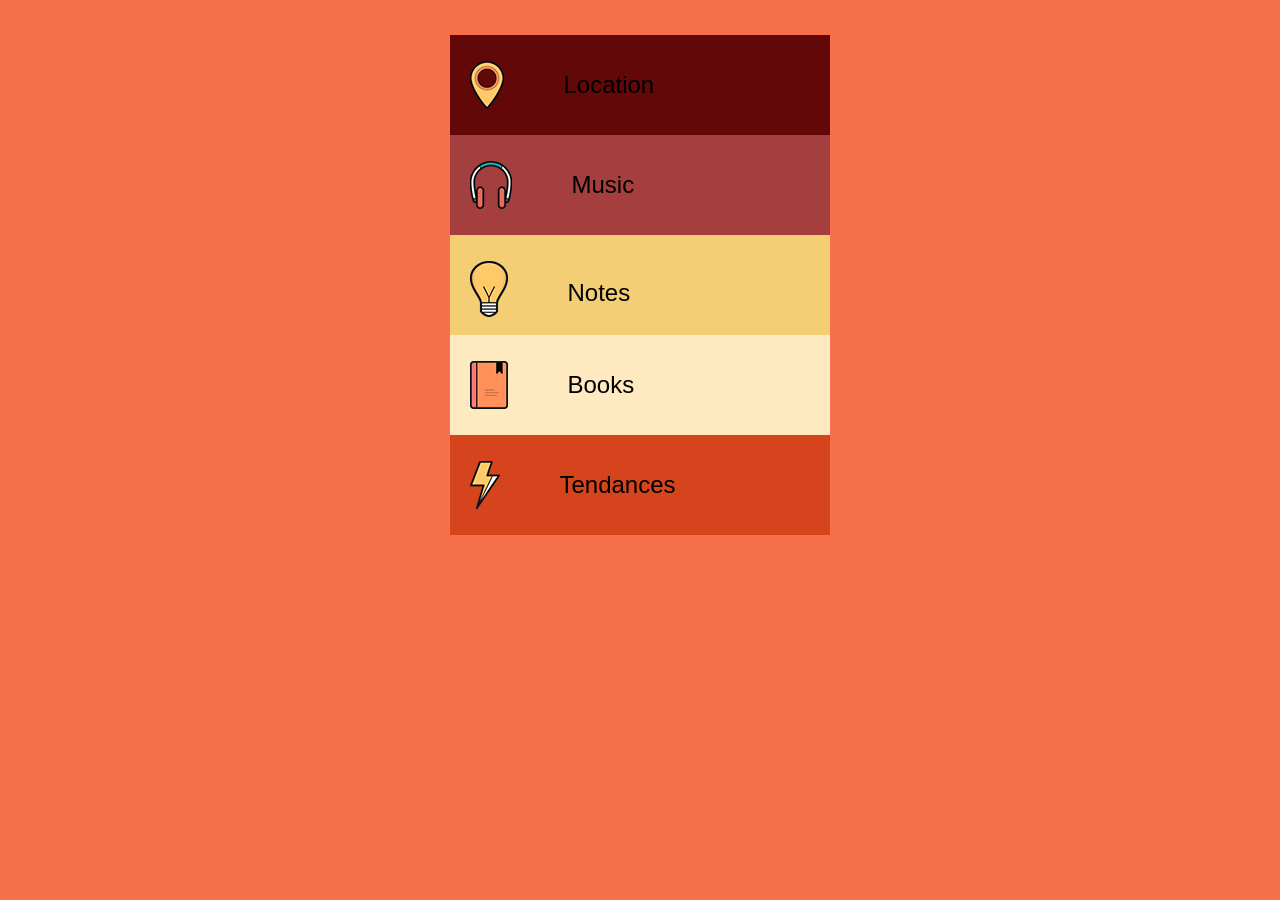
<file: index.html>
<!DOCTYPE html>
<html>
<head>
    <meta charset="utf-8">
    <title>Flat Accordion</title>
    <link rel="stylesheet" href="assets/css/normalize.css">
    <link rel="stylesheet" href="assets/css/style.css">
</head>
<body>
<main class="container">
    <section>

        <button class="accordion location">
            <img class="image" src="assets/img/location-pin.png" alt="location-pin">
            <h3 class="title">Location</h3>
        </button>
        <section class="accordion-content">
            <div class="panel location-panel shadow">
                <p class="panel-text">
                    It is a long established fact that a reader will be distracted by the readable
                    content of a page when looking at its layout. The point of using Lorem Ipsum is
                    that it has a more-or-less normal distribution of letters, as opposed to using
                </p>
            </div>
        </section>
    </section>

    <section>
        <button class="accordion music">
            <img class="image" src="assets/img/headphones.png" alt="headphones">
            <h3 class="title">Music</h3>
        </button>
        <section class="accordion-content">
            <div class="panel music-panel shadow">
                <p class="panel-text">
                    It is a long established fact that a reader will be distracted by the readable
                    content of a page when looking at its layout. The point of using Lorem Ipsum is
                    that it has a more-or-less normal distribution of letters, as opposed to using
                </p>
            </div>
        </section>

    </section>

    <section>
        <button class="accordion notes">
            <img class="image" src="assets/img/lightbulb.png" alt="lightbulb">
            <h3 class="title">Notes</h3>
        </button>
        <section class="accordion-content">
            <div class="panel notes-panel shadow">
                <p class="panel-text">
                    It is a long established fact that a reader will be distracted by the readable
                    content of a page when looking at its layout. The point of using Lorem Ipsum is
                    that it has a more-or-less normal distribution of letters, as opposed to using
                </p>
            </div>
        </section>
    </section>

    <section>
        <button class="accordion books">
            <img class="image" src="assets/img/bookmarks.png" alt="bookmarks">
            <h3 class="title">Books</h3>
        </button>
        <section class="accordion-content">
            <div class="panel books-panel shadow">
                <p class="panel-text">
                    It is a long established fact that a reader will be distracted by the readable
                    content of a page when looking at its layout. The point of using Lorem Ipsum is
                    that it has a more-or-less normal distribution of letters, as opposed to using
                </p>
            </div>
        </section>
    </section>

    <section>
        <button class="accordion tendances">
            <img class="image" src="assets/img/lightning-bolt.png" alt="lightning-bolt">
            <h3 class="title">Tendances</h3>
        </button>
        <section class="accordion-content">
            <div class="panel tendances-panel shadow">
                <p class="panel-text">
                    It is a long established fact that a reader will be distracted by the readable
                    content of a page when looking at its layout. The point of using Lorem Ipsum is
                    that it has a more-or-less normal distribution of letters, as opposed to using
                </p>
            </div>
        </section>
    </section>
</main>
<script src="assets/js/script.js"></script>
</body>
</html>
</file>
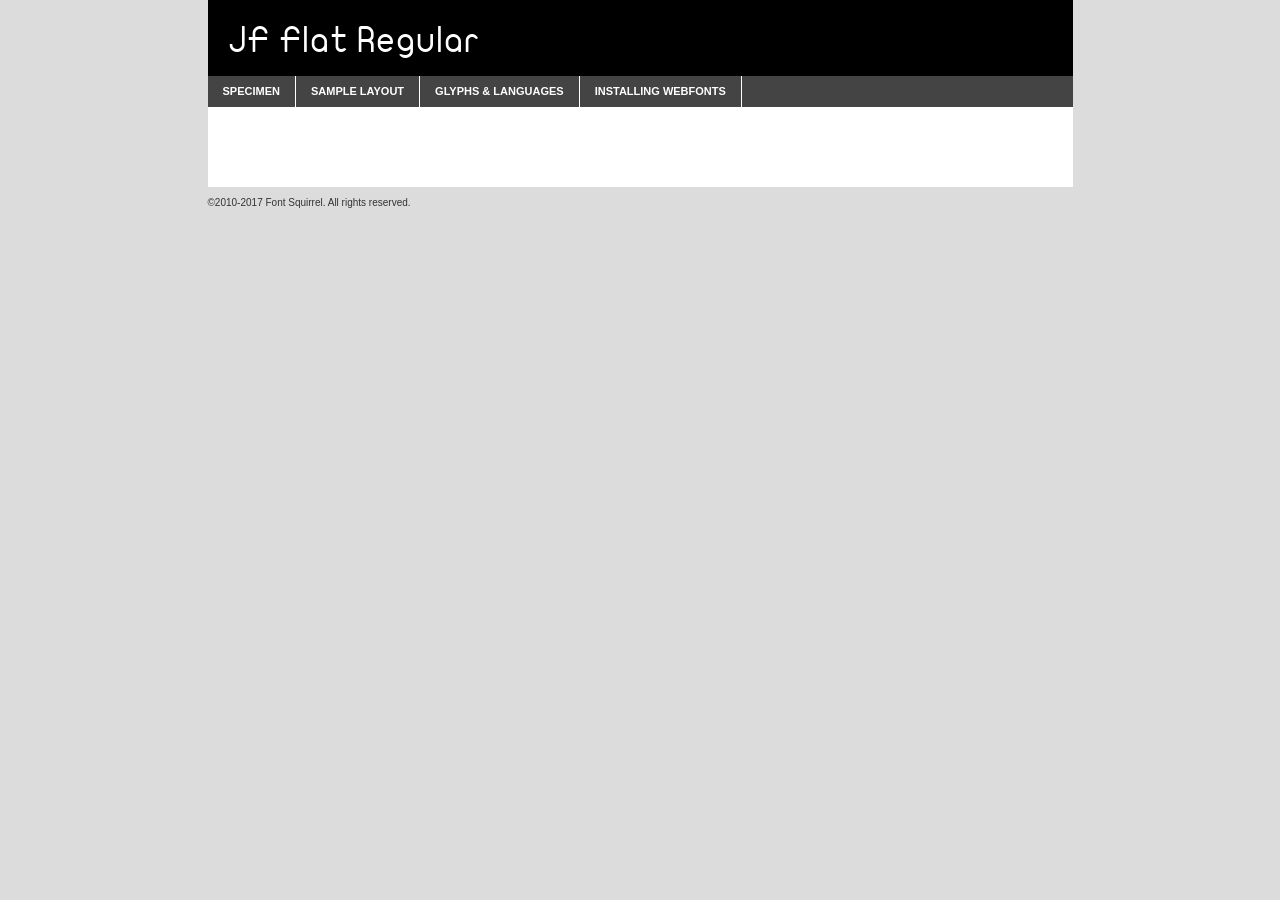
<file: assets/fonts/jf-flat-regular-demo.html>
<!DOCTYPE html PUBLIC "-//W3C//DTD XHTML 1.0 Transitional//EN"
	"http://www.w3.org/TR/xhtml1/DTD/xhtml1-transitional.dtd">

<html xmlns="http://www.w3.org/1999/xhtml" xml:lang="en" lang="en">
<head>
	<meta http-equiv="Content-Type" content="text/html; charset=utf-8" />
	<script src="http://ajax.googleapis.com/ajax/libs/jquery/1.7.2/jquery.min.js" type="text/javascript" charset="utf-8"></script>
	<script type="text/javascript">
	(function($){$.fn.easyTabs=function(option){var param=jQuery.extend({fadeSpeed:"fast",defaultContent:1,activeClass:'active'},option);$(this).each(function(){var thisId="#"+this.id;if(param.defaultContent==''){param.defaultContent=1;}
	if(typeof param.defaultContent=="number")
	{var defaultTab=$(thisId+" .tabs li:eq("+(param.defaultContent-1)+") a").attr('href').substr(1);}else{var defaultTab=param.defaultContent;}
	$(thisId+" .tabs li a").each(function(){var tabToHide=$(this).attr('href').substr(1);$("#"+tabToHide).addClass('easytabs-tab-content');});hideAll();changeContent(defaultTab);function hideAll(){$(thisId+" .easytabs-tab-content").hide();}
	function changeContent(tabId){hideAll();$(thisId+" .tabs li").removeClass(param.activeClass);$(thisId+" .tabs li a[href=#"+tabId+"]").closest('li').addClass(param.activeClass);if(param.fadeSpeed!="none")
	{$(thisId+" #"+tabId).fadeIn(param.fadeSpeed);}else{$(thisId+" #"+tabId).show();}}
	$(thisId+" .tabs li").click(function(){var tabId=$(this).find('a').attr('href').substr(1);changeContent(tabId);return false;});});}})(jQuery);
	</script>
	<link rel="stylesheet" href="specimen_files/specimen_stylesheet.css" type="text/css" charset="utf-8" />
	<link rel="stylesheet" href="stylesheet.css" type="text/css" charset="utf-8" />

	<style type="text/css">
					body{
				font-family: 'jf_flatregular';
							}
		</style>

	<title>JF Flat Regular Specimen</title>
	
	
	<script type="text/javascript" charset="utf-8">
		$(document).ready(function() {
			$('#container').easyTabs({defaultContent:1});
		});
	</script>
</head>

<body>
<div id="container">
	<div id="header">
		JF Flat Regular	</div>
	<ul class="tabs">
		<li><a href="#specimen">Specimen</a></li>
		<li><a href="#layout">Sample Layout</a></li>
				<li><a href="#glyphs">Glyphs &amp; Languages</a></li>
		<li><a href="#installing">Installing Webfonts</a></li>
		
	</ul>
	
	<div id="main_content">

		
			<div id="specimen">
		
				<div class="section">
					<div class="grid12 firstcol">
						<div class="huge">AaBb</div>
					</div>
				</div>
		
				<div class="section">
					<div class="glyph_range">A&#x200B;B&#x200b;C&#x200b;D&#x200b;E&#x200b;F&#x200b;G&#x200b;H&#x200b;I&#x200b;J&#x200b;K&#x200b;L&#x200b;M&#x200b;N&#x200b;O&#x200b;P&#x200b;Q&#x200b;R&#x200b;S&#x200b;T&#x200b;U&#x200b;V&#x200b;W&#x200b;X&#x200b;Y&#x200b;Z&#x200b;a&#x200b;b&#x200b;c&#x200b;d&#x200b;e&#x200b;f&#x200b;g&#x200b;h&#x200b;i&#x200b;j&#x200b;k&#x200b;l&#x200b;m&#x200b;n&#x200b;o&#x200b;p&#x200b;q&#x200b;r&#x200b;s&#x200b;t&#x200b;u&#x200b;v&#x200b;w&#x200b;x&#x200b;y&#x200b;z&#x200b;1&#x200b;2&#x200b;3&#x200b;4&#x200b;5&#x200b;6&#x200b;7&#x200b;8&#x200b;9&#x200b;0&#x200b;&amp;&#x200b;.&#x200b;,&#x200b;?&#x200b;!&#x200b;&#64;&#x200b;(&#x200b;)&#x200b;#&#x200b;$&#x200b;%&#x200b;*&#x200b;+&#x200b;-&#x200b;=&#x200b;:&#x200b;;</div>
				</div>
				<div class="section">
					<div class="grid12 firstcol">
						<table class="sample_table">
							<tr><td>10</td><td class="size10">abcdefghijklmnopqrstuvwxyzABCDEFGHIJKLMNOPQRSTUVWXYZ0123456789abcdefghijklmnopqrstuvwxyzABCDEFGHIJKLMNOPQRSTUVWXYZ0123456789abcdefghijklmnopqrstuvwxyzABCDEFGHIJKLMNOPQRSTUVWXYZ</td></tr>
							<tr><td>11</td><td class="size11">abcdefghijklmnopqrstuvwxyzABCDEFGHIJKLMNOPQRSTUVWXYZ0123456789abcdefghijklmnopqrstuvwxyzABCDEFGHIJKLMNOPQRSTUVWXYZ0123456789abcdefghijklmnopqrstuvwxyzABCDEFGHIJKLMNOPQRSTUVWXYZ</td></tr>
							<tr><td>12</td><td class="size12">abcdefghijklmnopqrstuvwxyzABCDEFGHIJKLMNOPQRSTUVWXYZ0123456789abcdefghijklmnopqrstuvwxyzABCDEFGHIJKLMNOPQRSTUVWXYZ0123456789abcdefghijklmnopqrstuvwxyzABCDEFGHIJKLMNOPQRSTUVWXYZ</td></tr>
							<tr><td>13</td><td class="size13">abcdefghijklmnopqrstuvwxyzABCDEFGHIJKLMNOPQRSTUVWXYZ0123456789abcdefghijklmnopqrstuvwxyzABCDEFGHIJKLMNOPQRSTUVWXYZ0123456789abcdefghijklmnopqrstuvwxyzABCDEFGHIJKLMNOPQRSTUVWXYZ</td></tr>
							<tr><td>14</td><td class="size14">abcdefghijklmnopqrstuvwxyzABCDEFGHIJKLMNOPQRSTUVWXYZ0123456789abcdefghijklmnopqrstuvwxyzABCDEFGHIJKLMNOPQRSTUVWXYZ0123456789abcdefghijklmnopqrstuvwxyzABCDEFGHIJKLMNOPQRSTUVWXYZ</td></tr>
							<tr><td>16</td><td class="size16">abcdefghijklmnopqrstuvwxyzABCDEFGHIJKLMNOPQRSTUVWXYZ0123456789abcdefghijklmnopqrstuvwxyzABCDEFGHIJKLMNOPQRSTUVWXYZ</td></tr>
							<tr><td>18</td><td class="size18">abcdefghijklmnopqrstuvwxyzABCDEFGHIJKLMNOPQRSTUVWXYZ0123456789abcdefghijklmnopqrstuvwxyzABCDEFGHIJKLMNOPQRSTUVWXYZ</td></tr>
							<tr><td>20</td><td class="size20">abcdefghijklmnopqrstuvwxyzABCDEFGHIJKLMNOPQRSTUVWXYZ0123456789abcdefghijklmnopqrstuvwxyzABCDEFGHIJKLMNOPQRSTUVWXYZ</td></tr>
							<tr><td>24</td><td class="size24">abcdefghijklmnopqrstuvwxyzABCDEFGHIJKLMNOPQRSTUVWXYZ0123456789abcdefghijklmnopqrstuvwxyzABCDEFGHIJKLMNOPQRSTUVWXYZ</td></tr>
							<tr><td>30</td><td class="size30">abcdefghijklmnopqrstuvwxyzABCDEFGHIJKLMNOPQRSTUVWXYZ0123456789abcdefghijklmnopqrstuvwxyzABCDEFGHIJKLMNOPQRSTUVWXYZ</td></tr>
							<tr><td>36</td><td class="size36">abcdefghijklmnopqrstuvwxyzABCDEFGHIJKLMNOPQRSTUVWXYZ0123456789abcdefghijklmnopqrstuvwxyzABCDEFGHIJKLMNOPQRSTUVWXYZ</td></tr>
							<tr><td>48</td><td class="size48">abcdefghijklmnopqrstuvwxyzABCDEFGHIJKLMNOPQRSTUVWXYZ0123456789abcdefghijklmnopqrstuvwxyzABCDEFGHIJKLMNOPQRSTUVWXYZ</td></tr>
							<tr><td>60</td><td class="size60">abcdefghijklmnopqrstuvwxyzABCDEFGHIJKLMNOPQRSTUVWXYZ0123456789abcdefghijklmnopqrstuvwxyzABCDEFGHIJKLMNOPQRSTUVWXYZ</td></tr>
							<tr><td>72</td><td class="size72">abcdefghijklmnopqrstuvwxyzABCDEFGHIJKLMNOPQRSTUVWXYZ0123456789abcdefghijklmnopqrstuvwxyzABCDEFGHIJKLMNOPQRSTUVWXYZ</td></tr>
							<tr><td>90</td><td class="size90">abcdefghijklmnopqrstuvwxyzABCDEFGHIJKLMNOPQRSTUVWXYZ0123456789abcdefghijklmnopqrstuvwxyzABCDEFGHIJKLMNOPQRSTUVWXYZ</td></tr>
						</table>
				
					</div>
			
				</div>
		
		
		
								<div class="section" id="bodycomparison">


										<div id="xheight">
				<div class="fontbody">&#x25FC;&#x25FC;&#x25FC;&#x25FC;&#x25FC;&#x25FC;&#x25FC;&#x25FC;&#x25FC;&#x25FC;&#x25FC;&#x25FC;&#x25FC;&#x25FC;&#x25FC;&#x25FC;&#x25FC;&#x25FC;&#x25FC;&#x25FC;&#x25FC;&#x25FC;&#x25FC;&#x25FC;&#x25FC;&#x25FC;&#x25FC;&#x25FC;&#x25FC;&#x25FC;&#x25FC;&#x25FC;&#x25FC;&#x25FC;&#x25FC;&#x25FC;&#x25FC;&#x25FC;&#x25FC;&#x25FC;&#x25FC;&#x25FC;&#x25FC;&#x25FC;&#x25FC;&#x25FC;&#x25FC;&#x25FC;&#x25FC;&#x25FC;&#x25FC;&#x25FC;&#x25FC;&#x25FC;&#x25FC;&#x25FC;&#x25FC;&#x25FC;&#x25FC;&#x25FC;&#x25FC;&#x25FC;&#x25FC;&#x25FC;&#x25FC;&#x25FC;&#x25FC;&#x25FC;&#x25FC;&#x25FC;&#x25FC;&#x25FC;&#x25FC;&#x25FC;&#x25FC;&#x25FC;&#x25FC;&#x25FC;&#x25FC;&#x25FC;&#x25FC;&#x25FC;&#x25FC;&#x25FC;&#x25FC;&#x25FC;&#x25FC;&#x25FC;&#x25FC;&#x25FC;&#x25FC;&#x25FC;&#x25FC;&#x25FC;&#x25FC;&#x25FC;&#x25FC;&#x25FC;&#x25FC;body</div><div class="arialbody">body</div><div class="verdanabody">body</div><div class="georgiabody">body</div></div>
										<div class="fontbody" style="z-index:1">
											body<span>JF Flat Regular</span>
										</div>
										<div class="arialbody" style="z-index:1">
											body<span>Arial</span>
										</div>
										<div class="verdanabody" style="z-index:1">
											body<span>Verdana</span>
										</div>
										<div class="georgiabody" style="z-index:1">
											body<span>Georgia</span>
										</div>



								</div>
		
		
				<div class="section psample psample_row1" id="">
					
					<div class="grid2 firstcol">
						<p class="size10"><span>10.</span>Aenean lacinia bibendum nulla sed consectetur. Fusce dapibus, tellus ac cursus commodo, tortor mauris condimentum nibh, ut fermentum massa justo sit amet risus. Nullam id dolor id nibh ultricies vehicula ut id elit. Cum sociis natoque penatibus et magnis dis parturient montes, nascetur ridiculus mus. Nulla vitae elit libero, a pharetra augue.</p>
			
					</div>
					<div class="grid3">
						<p class="size11"><span>11.</span>Aenean lacinia bibendum nulla sed consectetur. Fusce dapibus, tellus ac cursus commodo, tortor mauris condimentum nibh, ut fermentum massa justo sit amet risus. Nullam id dolor id nibh ultricies vehicula ut id elit. Cum sociis natoque penatibus et magnis dis parturient montes, nascetur ridiculus mus. Nulla vitae elit libero, a pharetra augue.</p>
			
					</div>
					<div class="grid3">
						<p class="size12"><span>12.</span>Aenean lacinia bibendum nulla sed consectetur. Fusce dapibus, tellus ac cursus commodo, tortor mauris condimentum nibh, ut fermentum massa justo sit amet risus. Nullam id dolor id nibh ultricies vehicula ut id elit. Cum sociis natoque penatibus et magnis dis parturient montes, nascetur ridiculus mus. Nulla vitae elit libero, a pharetra augue.</p>
			
					</div>
					<div class="grid4">
						<p class="size13"><span>13.</span>Aenean lacinia bibendum nulla sed consectetur. Fusce dapibus, tellus ac cursus commodo, tortor mauris condimentum nibh, ut fermentum massa justo sit amet risus. Nullam id dolor id nibh ultricies vehicula ut id elit. Cum sociis natoque penatibus et magnis dis parturient montes, nascetur ridiculus mus. Nulla vitae elit libero, a pharetra augue.</p>
			
					</div>
					<div class="white_blend"></div>
					
				</div>
				<div class="section psample psample_row2" id="">
					<div class="grid3 firstcol">
						<p class="size14"><span>14.</span>Aenean lacinia bibendum nulla sed consectetur. Fusce dapibus, tellus ac cursus commodo, tortor mauris condimentum nibh, ut fermentum massa justo sit amet risus. Nullam id dolor id nibh ultricies vehicula ut id elit. Cum sociis natoque penatibus et magnis dis parturient montes, nascetur ridiculus mus. Nulla vitae elit libero, a pharetra augue.</p>
			
					</div>
					<div class="grid4">
						<p class="size16"><span>16.</span>Aenean lacinia bibendum nulla sed consectetur. Fusce dapibus, tellus ac cursus commodo, tortor mauris condimentum nibh, ut fermentum massa justo sit amet risus. Nullam id dolor id nibh ultricies vehicula ut id elit. Cum sociis natoque penatibus et magnis dis parturient montes, nascetur ridiculus mus. Nulla vitae elit libero, a pharetra augue.</p>
			
					</div>
					<div class="grid5">
						<p class="size18"><span>18.</span>Aenean lacinia bibendum nulla sed consectetur. Fusce dapibus, tellus ac cursus commodo, tortor mauris condimentum nibh, ut fermentum massa justo sit amet risus. Nullam id dolor id nibh ultricies vehicula ut id elit. Cum sociis natoque penatibus et magnis dis parturient montes, nascetur ridiculus mus. Nulla vitae elit libero, a pharetra augue.</p>
			
					</div>

					<div class="white_blend"></div>

				</div>
				
				<div class="section psample psample_row3" id="">
					<div class="grid5 firstcol">
						<p class="size20"><span>20.</span>Aenean lacinia bibendum nulla sed consectetur. Fusce dapibus, tellus ac cursus commodo, tortor mauris condimentum nibh, ut fermentum massa justo sit amet risus. Nullam id dolor id nibh ultricies vehicula ut id elit. Cum sociis natoque penatibus et magnis dis parturient montes, nascetur ridiculus mus. Nulla vitae elit libero, a pharetra augue.</p>
					</div>
					<div class="grid7">
						<p class="size24"><span>24.</span>Aenean lacinia bibendum nulla sed consectetur. Fusce dapibus, tellus ac cursus commodo, tortor mauris condimentum nibh, ut fermentum massa justo sit amet risus. Nullam id dolor id nibh ultricies vehicula ut id elit. Cum sociis natoque penatibus et magnis dis parturient montes, nascetur ridiculus mus. Nulla vitae elit libero, a pharetra augue.</p>
					</div>
					
					<div class="white_blend"></div>
					
				</div>
				
				<div class="section psample psample_row4" id="">
					<div class="grid12 firstcol">
						<p class="size30"><span>30.</span>Aenean lacinia bibendum nulla sed consectetur. Fusce dapibus, tellus ac cursus commodo, tortor mauris condimentum nibh, ut fermentum massa justo sit amet risus. Nullam id dolor id nibh ultricies vehicula ut id elit. Cum sociis natoque penatibus et magnis dis parturient montes, nascetur ridiculus mus. Nulla vitae elit libero, a pharetra augue.</p>
					</div>
					<div class="white_blend"></div>
					
				</div>
				
				
				
				<div class="section psample psample_row1 fullreverse">
					<div class="grid2 firstcol">
						<p class="size10"><span>10.</span>Aenean lacinia bibendum nulla sed consectetur. Fusce dapibus, tellus ac cursus commodo, tortor mauris condimentum nibh, ut fermentum massa justo sit amet risus. Nullam id dolor id nibh ultricies vehicula ut id elit. Cum sociis natoque penatibus et magnis dis parturient montes, nascetur ridiculus mus. Nulla vitae elit libero, a pharetra augue.</p>
			
					</div>
					<div class="grid3">
						<p class="size11"><span>11.</span>Aenean lacinia bibendum nulla sed consectetur. Fusce dapibus, tellus ac cursus commodo, tortor mauris condimentum nibh, ut fermentum massa justo sit amet risus. Nullam id dolor id nibh ultricies vehicula ut id elit. Cum sociis natoque penatibus et magnis dis parturient montes, nascetur ridiculus mus. Nulla vitae elit libero, a pharetra augue.</p>
			
					</div>
					<div class="grid3">
						<p class="size12"><span>12.</span>Aenean lacinia bibendum nulla sed consectetur. Fusce dapibus, tellus ac cursus commodo, tortor mauris condimentum nibh, ut fermentum massa justo sit amet risus. Nullam id dolor id nibh ultricies vehicula ut id elit. Cum sociis natoque penatibus et magnis dis parturient montes, nascetur ridiculus mus. Nulla vitae elit libero, a pharetra augue.</p>
			
					</div>
					<div class="grid4">
						<p class="size13"><span>13.</span>Aenean lacinia bibendum nulla sed consectetur. Fusce dapibus, tellus ac cursus commodo, tortor mauris condimentum nibh, ut fermentum massa justo sit amet risus. Nullam id dolor id nibh ultricies vehicula ut id elit. Cum sociis natoque penatibus et magnis dis parturient montes, nascetur ridiculus mus. Nulla vitae elit libero, a pharetra augue.</p>
			
					</div>
					<div class="black_blend"></div>
					
				</div>
				
				<div class="section psample psample_row2 fullreverse">
					<div class="grid3 firstcol">
						<p class="size14"><span>14.</span>Aenean lacinia bibendum nulla sed consectetur. Fusce dapibus, tellus ac cursus commodo, tortor mauris condimentum nibh, ut fermentum massa justo sit amet risus. Nullam id dolor id nibh ultricies vehicula ut id elit. Cum sociis natoque penatibus et magnis dis parturient montes, nascetur ridiculus mus. Nulla vitae elit libero, a pharetra augue.</p>
			
					</div>
					<div class="grid4">
						<p class="size16"><span>16.</span>Aenean lacinia bibendum nulla sed consectetur. Fusce dapibus, tellus ac cursus commodo, tortor mauris condimentum nibh, ut fermentum massa justo sit amet risus. Nullam id dolor id nibh ultricies vehicula ut id elit. Cum sociis natoque penatibus et magnis dis parturient montes, nascetur ridiculus mus. Nulla vitae elit libero, a pharetra augue.</p>
			
					</div>
					<div class="grid5">
						<p class="size18"><span>18.</span>Aenean lacinia bibendum nulla sed consectetur. Fusce dapibus, tellus ac cursus commodo, tortor mauris condimentum nibh, ut fermentum massa justo sit amet risus. Nullam id dolor id nibh ultricies vehicula ut id elit. Cum sociis natoque penatibus et magnis dis parturient montes, nascetur ridiculus mus. Nulla vitae elit libero, a pharetra augue.</p>
			
					</div>
					<div class="black_blend"></div>

				</div>
				
				<div class="section psample fullreverse psample_row3" id="">
					<div class="grid5 firstcol">
						<p class="size20"><span>20.</span>Aenean lacinia bibendum nulla sed consectetur. Fusce dapibus, tellus ac cursus commodo, tortor mauris condimentum nibh, ut fermentum massa justo sit amet risus. Nullam id dolor id nibh ultricies vehicula ut id elit. Cum sociis natoque penatibus et magnis dis parturient montes, nascetur ridiculus mus. Nulla vitae elit libero, a pharetra augue.</p>
					</div>
					<div class="grid7">
						<p class="size24"><span>24.</span>Aenean lacinia bibendum nulla sed consectetur. Fusce dapibus, tellus ac cursus commodo, tortor mauris condimentum nibh, ut fermentum massa justo sit amet risus. Nullam id dolor id nibh ultricies vehicula ut id elit. Cum sociis natoque penatibus et magnis dis parturient montes, nascetur ridiculus mus. Nulla vitae elit libero, a pharetra augue.</p>
					</div>
					
					<div class="black_blend"></div>
					
				</div>
				
				<div class="section psample fullreverse psample_row4" id="" style="border-bottom: 20px #000 solid;">
					<div class="grid12 firstcol">
						<p class="size30"><span>30.</span>Aenean lacinia bibendum nulla sed consectetur. Fusce dapibus, tellus ac cursus commodo, tortor mauris condimentum nibh, ut fermentum massa justo sit amet risus. Nullam id dolor id nibh ultricies vehicula ut id elit. Cum sociis natoque penatibus et magnis dis parturient montes, nascetur ridiculus mus. Nulla vitae elit libero, a pharetra augue.</p>
					</div>
					<div class="black_blend"></div>
					
				</div>
				
				
				
				
			</div>
			
			<div id="layout">
				
				<div class="section">
					
					<div class="grid12 firstcol">
						<h1>Lorem Ipsum Dolor</h1>
						<h2>Etiam porta sem malesuada magna mollis euismod</h2>
						
						<p class="byline">By <a href="#link">Aenean Lacinia</a></p>
					</div>
				</div>
				<div class="section">
					<div class="grid8 firstcol">
						<p class="large">Donec sed odio dui. Morbi leo risus, porta ac consectetur ac, vestibulum at eros. Fusce dapibus, tellus ac cursus commodo, tortor mauris condimentum nibh, ut fermentum massa justo sit amet risus. </p>

						
						<h3>Pellentesque ornare sem</h3>

						<p>Maecenas sed diam eget risus varius blandit sit amet non magna. Maecenas faucibus mollis interdum. Donec ullamcorper nulla non metus auctor fringilla. Nullam id dolor id nibh ultricies vehicula ut id elit. Nullam id dolor id nibh ultricies vehicula ut id elit. </p>

						<p>Aenean eu leo quam. Pellentesque ornare sem lacinia quam venenatis vestibulum. Lorem ipsum dolor sit amet, consectetur adipiscing elit. Cum sociis natoque penatibus et magnis dis parturient montes, nascetur ridiculus mus. </p>

						<p>Nulla vitae elit libero, a pharetra augue. Praesent commodo cursus magna, vel scelerisque nisl consectetur et. Aenean lacinia bibendum nulla sed consectetur. </p>

						<p>Nullam quis risus eget urna mollis ornare vel eu leo. Nullam quis risus eget urna mollis ornare vel eu leo. Maecenas sed diam eget risus varius blandit sit amet non magna. Donec ullamcorper nulla non metus auctor fringilla. </p>

						<h3>Cras mattis consectetur</h3>

						<p>Aenean eu leo quam. Pellentesque ornare sem lacinia quam venenatis vestibulum. Aenean lacinia bibendum nulla sed consectetur. Integer posuere erat a ante venenatis dapibus posuere velit aliquet. Cras mattis consectetur purus sit amet fermentum. </p>

						<p>Nullam id dolor id nibh ultricies vehicula ut id elit. Nullam quis risus eget urna mollis ornare vel eu leo. Cras mattis consectetur purus sit amet fermentum.</p>
					</div>
					
					<div class="grid4 sidebar">
						
						<div class="box reverse">
							<p class="last">Nullam quis risus eget urna mollis ornare vel eu leo. Donec ullamcorper nulla non metus auctor fringilla. Cras mattis consectetur purus sit amet fermentum. Sed posuere consectetur est at lobortis. Lorem ipsum dolor sit amet, consectetur adipiscing elit. </p>
						</div>
						
						<p class="caption">Maecenas sed diam eget risus varius.</p>

						<p>Vestibulum id ligula porta felis euismod semper. Integer posuere erat a ante venenatis dapibus posuere velit aliquet. Vestibulum id ligula porta felis euismod semper. Sed posuere consectetur est at lobortis. Maecenas sed diam eget risus varius blandit sit amet non magna. Fusce dapibus, tellus ac cursus commodo, tortor mauris condimentum nibh, ut fermentum massa justo sit amet risus. </p>

					

						<p>Duis mollis, est non commodo luctus, nisi erat porttitor ligula, eget lacinia odio sem nec elit. Aenean lacinia bibendum nulla sed consectetur. Vivamus sagittis lacus vel augue laoreet rutrum faucibus dolor auctor. Aenean lacinia bibendum nulla sed consectetur. Nullam quis risus eget urna mollis ornare vel eu leo. </p>

						<p>Praesent commodo cursus magna, vel scelerisque nisl consectetur et. Donec ullamcorper nulla non metus auctor fringilla. Maecenas faucibus mollis interdum. Fusce dapibus, tellus ac cursus commodo, tortor mauris condimentum nibh, ut fermentum massa justo sit amet risus. </p>

					</div>
				</div>
				
			</div>


			



		<div id="glyphs">
			<div class="section">
				<div class="grid12 firstcol">
			
				<h1>Language Support</h1>
				<p>The subset of JF Flat Regular in this kit supports the following languages:<br />
			
					English, Arrernte, Bislama, Cebuano, Fijian, Gilbertese, Hmong, Ibanag, Iloko_ilokano, Interglossa_glosa, Interlingua, Lojban, Norfolk_pitcairnese, Oromo, Rotokas, Seychelles_creole, Shona, Somali, Southern_ndebele, Swahili, Swati_swazi, Tok_pisin, Warlpiri, Xhosa, Zulu, Latinbasic, Ubasic, Demo				</p>
				<h1>Glyph Chart</h1>
				<p>The subset of JF Flat Regular in this kit includes all the glyphs listed below. Unicode entities are included above each glyph to help you insert individual characters into your layout.</p>
				<div id="glyph_chart">
			
																				 <div><p>&amp;#13;</p>&#13;</div>
																				 <div><p>&amp;#32;</p>&#32;</div>
																				 <div><p>&amp;#33;</p>&#33;</div>
																				 <div><p>&amp;#34;</p>&#34;</div>
																				 <div><p>&amp;#35;</p>&#35;</div>
																				 <div><p>&amp;#36;</p>&#36;</div>
																				 <div><p>&amp;#37;</p>&#37;</div>
																				 <div><p>&amp;#38;</p>&#38;</div>
																				 <div><p>&amp;#39;</p>&#39;</div>
																				 <div><p>&amp;#40;</p>&#40;</div>
																				 <div><p>&amp;#41;</p>&#41;</div>
																				 <div><p>&amp;#42;</p>&#42;</div>
																				 <div><p>&amp;#43;</p>&#43;</div>
																				 <div><p>&amp;#44;</p>&#44;</div>
																				 <div><p>&amp;#45;</p>&#45;</div>
																				 <div><p>&amp;#46;</p>&#46;</div>
																				 <div><p>&amp;#47;</p>&#47;</div>
																				 <div><p>&amp;#48;</p>&#48;</div>
																				 <div><p>&amp;#49;</p>&#49;</div>
																				 <div><p>&amp;#50;</p>&#50;</div>
																				 <div><p>&amp;#51;</p>&#51;</div>
																				 <div><p>&amp;#52;</p>&#52;</div>
																				 <div><p>&amp;#53;</p>&#53;</div>
																				 <div><p>&amp;#54;</p>&#54;</div>
																				 <div><p>&amp;#55;</p>&#55;</div>
																				 <div><p>&amp;#56;</p>&#56;</div>
																				 <div><p>&amp;#57;</p>&#57;</div>
																				 <div><p>&amp;#58;</p>&#58;</div>
																				 <div><p>&amp;#59;</p>&#59;</div>
																				 <div><p>&amp;#60;</p>&#60;</div>
																				 <div><p>&amp;#61;</p>&#61;</div>
																				 <div><p>&amp;#62;</p>&#62;</div>
																				 <div><p>&amp;#63;</p>&#63;</div>
																				 <div><p>&amp;#64;</p>&#64;</div>
																				 <div><p>&amp;#65;</p>&#65;</div>
																				 <div><p>&amp;#66;</p>&#66;</div>
																				 <div><p>&amp;#67;</p>&#67;</div>
																				 <div><p>&amp;#68;</p>&#68;</div>
																				 <div><p>&amp;#69;</p>&#69;</div>
																				 <div><p>&amp;#70;</p>&#70;</div>
																				 <div><p>&amp;#71;</p>&#71;</div>
																				 <div><p>&amp;#72;</p>&#72;</div>
																				 <div><p>&amp;#73;</p>&#73;</div>
																				 <div><p>&amp;#74;</p>&#74;</div>
																				 <div><p>&amp;#75;</p>&#75;</div>
																				 <div><p>&amp;#76;</p>&#76;</div>
																				 <div><p>&amp;#77;</p>&#77;</div>
																				 <div><p>&amp;#78;</p>&#78;</div>
																				 <div><p>&amp;#79;</p>&#79;</div>
																				 <div><p>&amp;#80;</p>&#80;</div>
																				 <div><p>&amp;#81;</p>&#81;</div>
																				 <div><p>&amp;#82;</p>&#82;</div>
																				 <div><p>&amp;#83;</p>&#83;</div>
																				 <div><p>&amp;#84;</p>&#84;</div>
																				 <div><p>&amp;#85;</p>&#85;</div>
																				 <div><p>&amp;#86;</p>&#86;</div>
																				 <div><p>&amp;#87;</p>&#87;</div>
																				 <div><p>&amp;#88;</p>&#88;</div>
																				 <div><p>&amp;#89;</p>&#89;</div>
																				 <div><p>&amp;#90;</p>&#90;</div>
																				 <div><p>&amp;#91;</p>&#91;</div>
																				 <div><p>&amp;#92;</p>&#92;</div>
																				 <div><p>&amp;#93;</p>&#93;</div>
																				 <div><p>&amp;#94;</p>&#94;</div>
																				 <div><p>&amp;#95;</p>&#95;</div>
																				 <div><p>&amp;#96;</p>&#96;</div>
																				 <div><p>&amp;#97;</p>&#97;</div>
																				 <div><p>&amp;#98;</p>&#98;</div>
																				 <div><p>&amp;#99;</p>&#99;</div>
																				 <div><p>&amp;#100;</p>&#100;</div>
																				 <div><p>&amp;#101;</p>&#101;</div>
																				 <div><p>&amp;#102;</p>&#102;</div>
																				 <div><p>&amp;#103;</p>&#103;</div>
																				 <div><p>&amp;#104;</p>&#104;</div>
																				 <div><p>&amp;#105;</p>&#105;</div>
																				 <div><p>&amp;#106;</p>&#106;</div>
																				 <div><p>&amp;#107;</p>&#107;</div>
																				 <div><p>&amp;#108;</p>&#108;</div>
																				 <div><p>&amp;#109;</p>&#109;</div>
																				 <div><p>&amp;#110;</p>&#110;</div>
																				 <div><p>&amp;#111;</p>&#111;</div>
																				 <div><p>&amp;#112;</p>&#112;</div>
																				 <div><p>&amp;#113;</p>&#113;</div>
																				 <div><p>&amp;#114;</p>&#114;</div>
																				 <div><p>&amp;#115;</p>&#115;</div>
																				 <div><p>&amp;#116;</p>&#116;</div>
																				 <div><p>&amp;#117;</p>&#117;</div>
																				 <div><p>&amp;#118;</p>&#118;</div>
																				 <div><p>&amp;#119;</p>&#119;</div>
																				 <div><p>&amp;#120;</p>&#120;</div>
																				 <div><p>&amp;#121;</p>&#121;</div>
																				 <div><p>&amp;#122;</p>&#122;</div>
																				 <div><p>&amp;#123;</p>&#123;</div>
																				 <div><p>&amp;#124;</p>&#124;</div>
																				 <div><p>&amp;#125;</p>&#125;</div>
																				 <div><p>&amp;#126;</p>&#126;</div>
																				 <div><p>&amp;#160;</p>&#160;</div>
																				 <div><p>&amp;#169;</p>&#169;</div>
																				 <div><p>&amp;#173;</p>&#173;</div>
																				 <div><p>&amp;#174;</p>&#174;</div>
																				 <div><p>&amp;#8192;</p>&#8192;</div>
																				 <div><p>&amp;#8193;</p>&#8193;</div>
																				 <div><p>&amp;#8194;</p>&#8194;</div>
																				 <div><p>&amp;#8195;</p>&#8195;</div>
																				 <div><p>&amp;#8196;</p>&#8196;</div>
																				 <div><p>&amp;#8197;</p>&#8197;</div>
																				 <div><p>&amp;#8198;</p>&#8198;</div>
																				 <div><p>&amp;#8199;</p>&#8199;</div>
																				 <div><p>&amp;#8200;</p>&#8200;</div>
																				 <div><p>&amp;#8201;</p>&#8201;</div>
																				 <div><p>&amp;#8202;</p>&#8202;</div>
																				 <div><p>&amp;#8208;</p>&#8208;</div>
																				 <div><p>&amp;#8209;</p>&#8209;</div>
																				 <div><p>&amp;#8210;</p>&#8210;</div>
																				 <div><p>&amp;#8211;</p>&#8211;</div>
																				 <div><p>&amp;#8212;</p>&#8212;</div>
																				 <div><p>&amp;#8239;</p>&#8239;</div>
																				 <div><p>&amp;#8287;</p>&#8287;</div>
																				 <div><p>&amp;#9724;</p>&#9724;</div>
																																						</div>	
				</div>
		
		
			</div>
		</div>
		
		
		<div id="specs">
			
		</div>
	
		<div id="installing">
			<div class="section">
				<div class="grid7 firstcol">
					<h1>Installing Webfonts</h1>
					
					<p>Webfonts are supported by all major browser platforms but not all in the same way. There are currently four different font formats that must be included in order to target all browsers. This includes TTF, WOFF, EOT and SVG.</p>
					
					<h2>1. Upload your webfonts</h2>
					<p>You must upload your webfont kit to your website. They should be in or near the same directory as your CSS files.</p>
					
					<h2>2. Include the webfont stylesheet</h2>
					<p>A special CSS @font-face declaration helps the various browsers select the appropriate font it needs without causing you a bunch of headaches. Learn more about this syntax by reading the <a href="https://www.fontspring.com/blog/further-hardening-of-the-bulletproof-syntax">Fontspring blog post</a> about it. The code for it is as follows:</p>


<code>
@font-face{ 
	font-family: 'MyWebFont';
	src: url('WebFont.eot');
	src: url('WebFont.eot?#iefix') format('embedded-opentype'),
	     url('WebFont.woff') format('woff'),
	     url('WebFont.ttf') format('truetype'),
	     url('WebFont.svg#webfont') format('svg');
}
</code>

	<p>We've already gone ahead and generated the code for you. All you have to do is link to the stylesheet in your HTML, like this:</p>
	<code>&lt;link rel=&quot;stylesheet&quot; href=&quot;stylesheet.css&quot; type=&quot;text/css&quot; charset=&quot;utf-8&quot; /&gt;</code>

					<h2>3. Modify your own stylesheet</h2>
					<p>To take advantage of your new fonts, you must tell your stylesheet to use them. Look at the original @font-face declaration above and find the property called "font-family." The name linked there will be what you use to reference the font. Prepend that webfont name to the font stack in the "font-family" property, inside the selector you want to change. For example:</p>
<code>p { font-family: 'WebFont', Arial, sans-serif; }</code>

<h2>4. Test</h2>
<p>Getting webfonts to work cross-browser <em>can</em> be tricky. Use the information in the sidebar to help you if you find that fonts aren't loading in a particular browser.</p>
				</div>
				
				<div class="grid5 sidebar">
					<div class="box">
						<h2>Troubleshooting<br />Font-Face Problems</h2>
						<p>Having trouble getting your webfonts to load in your new website? Here are some tips to sort out what might be the problem.</p>

						<h3>Fonts not showing in any browser</h3>

						<p>This sounds like you need to work on the plumbing. You either did not upload the fonts to the correct directory, or you did not link the fonts properly in the CSS. If you've confirmed that all this is correct and you still have a problem, take a look at your .htaccess file and see if requests are getting intercepted.</p>

						<h3>Fonts not loading in iPhone or iPad</h3>

						<p>The most common problem here is that you are serving the fonts from an IIS server. IIS refuses to serve files that have unknown MIME types. If that is the case, you must set the MIME type for SVG to "image/svg+xml" in the server settings. Follow these instructions from Microsoft if you need help.</p>

						<h3>Fonts not loading in Firefox</h3>

						<p>The primary reason for this failure? You are still using a version Firefox older than 3.5. So upgrade already! If that isn't it, then you are very likely serving fonts from a different domain. Firefox requires that all font assets be served from the same domain. Lastly it is possible that you need to add WOFF to your list of MIME types (if you are serving via IIS.)</p>

						<h3>Fonts not loading in IE</h3>

						<p>Are you looking at Internet Explorer on an actual Windows machine or are you cheating by using a service like Adobe BrowserLab? Many of these screenshot services do not render @font-face for IE. Best to test it on a real machine.</p>

						<h3>Fonts not loading in IE9</h3>

						<p>IE9, like Firefox, requires that fonts be served from the same domain as the website. Make sure that is the case.</p>
					</div>
				</div>
			</div>
			
		</div>
	
	</div>
	<div id="footer">
		<p>&copy;2010-2017 Font Squirrel. All rights reserved.</p>
	</div>
</div>
</body>
</html>
</file>
<file: assets/css/style.css>
@font-face {
    font-family: 'jf_flatregular';
    src: url('jf-flat-regular-webfont.woff2') format('woff2'),
    url('jf-flat-regular-webfont.woff') format('woff');
    font-weight: normal;
    font-style: normal;

}


*,
*:after,
*:before {
    -webkit-box-sizing: border-box;
    -moz-box-sizing: border-box;
    box-sizing: border-box;
    transition: all 0.1s ease-in;
}

body, html {
    min-height: 100%;
}

body {
    background: #f6704b;
}
.container {
    width: 380px;
    margin: 35px auto 67px;
}



/* Style the buttons that are used to open and close the accordion panel */
button.accordion {
    height: 100px;
    //background-color: #eee;
    //color: #444;
    cursor: pointer;
    padding: 26px 20px;
    width: 100%;
    text-align: left;
    border: none;
    outline: none;
    transition: 0.4s;

}

/* Add a background color to the button if it is clicked on (add the .active class with JS), and when you move the mouse over it (hover) */
/*button.accordion.active, button.accordion:hover {*/
    /*background-color: #ddd;*/
/*}*/

/* Style the accordion panel. Note: hidden by default */
.panel {
    padding: 0 18px;
    background-color: white;
    display: none;
}

.show{
    display: block;
}

.location,
.location-panel {
    background-color: #620808;
}
.location:hover  {
    background-color: rgba(98, 8, 8, 0.5);
}
.music,
.music-panel {
    background-color: #a53f3f;
}
.music:hover {
    background-color: rgba(165, 63, 63, 0.5);
}
.notes,
.notes-panel {
    background-color: #f4ce74;
}
.notes:hover {
    background-color: rgba(244, 206, 116, 0.5);
}
.books,
.books-panel {
    background-color: #ffe9c1;
}
.books:hover {
    background-color: rgba(255, 233, 193, 0.5);
}
.tendances,
.tendances-panel {
    background-color: #d5441c;
}
.tendances:hover  {
    background-color: rgba(213, 68, 28, 0.5);
}
.title {
    display: inline-block;
    font-family: "JF Flat", sans-serif;
    font-size: 24px;
    font-weight: 400;
    line-height: 24px;
    vertical-align: middle;
    margin-top: -15px;
}
.panel-text {
    margin: 0;
    padding: 15px 5px;
}
.image {
    margin-right: 55px;
}

.shadow {
    box-shadow: inset 0 0 5px 1px rgba(0, 0, 0, 0.25);
    opacity: 0.94;
}
</file>
<file: assets/fonts/specimen_files/specimen_stylesheet.css>
@import url('grid_12-825-55-15.css');

/*  
	CSS Reset by Eric Meyer - Released under Public Domain
    http://meyerweb.com/eric/tools/css/reset/
*/
html, body, div, span, applet, object, iframe,
h1, h2, h3, h4, h5, h6, p, blockquote, pre,
a, abbr, acronym, address, big, cite, code,
del, dfn, em, font, img, ins, kbd, q, s, samp,
small, strike, strong, sub, sup, tt, var,
b, u, i, center, dl, dt, dd, ol, ul, li,
fieldset, form, label, legend, table, 
caption, tbody, tfoot, thead, tr, th, td 
                  {margin: 0;padding: 0;border: 0;outline: 0;
                  font-size: 100%;vertical-align: baseline;
                  background: transparent;}
body              {line-height: 1;}
ol, ul            {list-style: none;}
blockquote, q     {quotes: none;}
blockquote:before, blockquote:after,
q:before, q:after {content: '';	content: none;}
:focus            {outline: 0;}
ins               {text-decoration: none;}
del               {text-decoration: line-through;}
table             {border-collapse: collapse;border-spacing: 0;}




body {
	color: #000;
	background-color: #dcdcdc;
}

a {
	text-decoration: none;
	color: #1883ba;
}

h1{
	font-size: 32px;
	font-weight: normal;
	font-style: normal;
	margin-bottom: 18px;
}

h2{
	font-size: 18px;
}

#container {
	width: 865px;
	margin: 0px auto;
}


#header {
	padding: 20px;
	font-size: 36px;
	background-color: #000;
	color: #fff;
}

#header span {
	color: #666;
}
#main_content {
	background-color: #fff;
	padding: 60px 20px 20px;
}


#footer p {
	margin: 0;
	padding-top: 10px;
	padding-bottom: 50px;
	color: #333;
	font: 10px Arial, sans-serif;
}

.tabs {
	width: 100%;
	height: 31px;
	background-color: #444;
}
.tabs li {
	float:  left;
	margin: 0;
	overflow: hidden;
	background-color: #444;
}
.tabs li a {
	display: block;
	color: #fff;
	text-decoration: none;
	font: bold 11px/11px 'Arial';
	text-transform: uppercase;
	padding: 10px 15px;
	border-right: 1px solid #fff;
}

.tabs li a:hover {
		background-color: #00b3ff;

}

.tabs li.active a {
	color:  #000;
	background-color: #fff;
}



div.huge {
	
	font-size: 300px;
	line-height: 1em;
	padding: 0;
	letter-spacing: -.02em;
	overflow: hidden;
}
div.glyph_range {
	font-size: 72px;
	line-height: 1.1em;
}

.size10{ font-size: 10px; }
.size11{ font-size: 11px; }
.size12{ font-size: 12px; }
.size13{ font-size: 13px; }
.size14{ font-size: 14px; }
.size16{ font-size: 16px; }
.size18{ font-size: 18px; }
.size20{ font-size: 20px; }
.size24{ font-size: 24px; }
.size30{ font-size: 30px; }
.size36{ font-size: 36px; }
.size48{ font-size: 48px; }
.size60{ font-size: 60px; }
.size72{ font-size: 72px; }
.size90{ font-size: 90px; }


.psample_row1 {	height: 120px;}
.psample_row1 {	height: 120px;}
.psample_row2 {	height: 160px;}
.psample_row3 {	height: 160px;}
.psample_row4 {	height: 160px;}

.psample {
	overflow: hidden;
	position: relative;
}
.psample p {
	line-height: 1.3em;
	display: block;
	overflow: hidden;
	margin: 0;
}

.psample span {
	margin-right: .5em;
}

.white_blend {
	width: 100%;
	height: 61px;
	background-image: url([data-uri]);
	position: absolute;
	bottom: 0;
}
.black_blend {
	width: 100%;
	height: 61px;
	background-image: url([data-uri]);
	position: absolute;
	bottom: 0;
}
.fullreverse {
	background:  #000 !important;
	color:  #fff !important;
	margin-left: -20px;
	padding-left: 20px;
	margin-right: -20px;
	padding-right: 20px;
	padding: 20px;
	margin-bottom:0;
}


.sample_table td {
	padding-top: 3px;
	padding-bottom:5px;
	padding-left: 5px;
	vertical-align: middle;
	line-height: 1.2em;
}

.sample_table td:first-child {
	background-color: #eee;
	text-align: right;
	padding-right: 5px;
	padding-left: 0;
	padding: 5px;
	font: 11px/12px "Courier New", Courier, mono;
}

code {
	white-space: pre;
	background-color: #eee;
	display: block;
	padding: 10px;
	margin-bottom: 18px;
	overflow: auto;
}


.bottom,.last 	{margin-bottom:0 !important; padding-bottom:0 !important;}

.box  { 
  padding: 18px; 
  margin-bottom: 18px; 
  background: #eee; 
}

.reverse,.reversed { background:  #000 !important;color:  #fff !important; border: none !important;}

#bodycomparison {
	position: relative;
	overflow: hidden;
	font-size: 72px;
	height: 90px;
	white-space: nowrap;
}

#bodycomparison div{
	font-size: 72px;
	line-height: 90px;
	display: inline;
	margin: 0 15px 0 0;
	padding: 0;
}

#bodycomparison div span{
	font: 10px Arial;
	position: absolute;
	left: 0;
}
#xheight {
	float: none;
	position: absolute;
	color: #d9f3ff;
	font-size: 72px;
	line-height: 90px;
}

.fontbody {
 position: relative;
}
.arialbody{
	font-family: Arial;
	position: relative;
}
.verdanabody{
	font-family: Verdana;
	position: relative;
}
.georgiabody{
	font-family: Georgia;
	position: relative;
}

/* @group Layout page
 */

#layout h1 {
	font-size: 36px;
	line-height: 42px;
	font-weight: normal;
	font-style: normal;
}

#layout h2 {
	font-size: 24px;
	line-height: 23px;
	font-weight: normal;
	font-style: normal;
}

#layout h3 {
	font-size: 22px;
	line-height: 1.4em;
	margin-top: 1em;
	font-weight: normal;
	font-style: normal;
}


#layout p.byline {
	font-size: 12px;
	margin-top: 18px;
	line-height: 12px;
	margin-bottom: 0;
}
#layout p {
	font-size: 14px;
	line-height: 21px;
	margin-bottom: .5em;
}

#layout p.large{
	font-size: 18px;
	line-height: 26px;
}

#layout .sidebar p{
	font-size: 12px;
	line-height: 1.4em;
}

#layout p.caption {
	font-size: 10px;
	margin-top: -16px;
	margin-bottom: 18px;
}

/* @end */

/* @group Glyphs */

#glyph_chart div{
	background-color: #d9f3ff;
	color: black;
	float: left;
	font-size: 36px;
	height: 1.2em;
	line-height: 1.2em;
	margin-bottom: 1px;
	margin-right: 1px;
	text-align: center;
	width: 1.2em;
	position: relative;
	padding: .6em .2em .2em;
}

#glyph_chart div p {
	position: absolute;
	left: 0;
	top: 0;
	display: block;
	text-align: center;
	font: bold 9px Arial, sans-serif;
	background-color: #3a768f;
	width: 100%;
	color: #fff;
	padding: 2px 0;
}


#glyphs h1 {
	font-family: Arial, sans-serif;
}
/* @end */

/* @group Installing */

#installing {
	font: 13px Arial, sans-serif;
}

#installing p,
#glyphs p{
	line-height: 1.2em;
	margin-bottom: 18px;
	font: 13px Arial, sans-serif;
}



#installing h3{
	font-size: 15px;
	margin-top: 18px;
}

/* @end */

#rendering h1 {
	font-family: Arial, sans-serif;
}
.render_table td {
	font: 11px "Courier New", Courier, mono;
	vertical-align: middle;
}
</file>
<file: assets/fonts/stylesheet.css>
/*! Generated by Font Squirrel (https://www.fontsquirrel.com) on April 20, 2017 */



@font-face {
    font-family: 'jf_flatregular';
    src: url('jf-flat-regular-webfont.woff2') format('woff2'),
         url('jf-flat-regular-webfont.woff') format('woff');
    font-weight: normal;
    font-style: normal;

}
</file>
